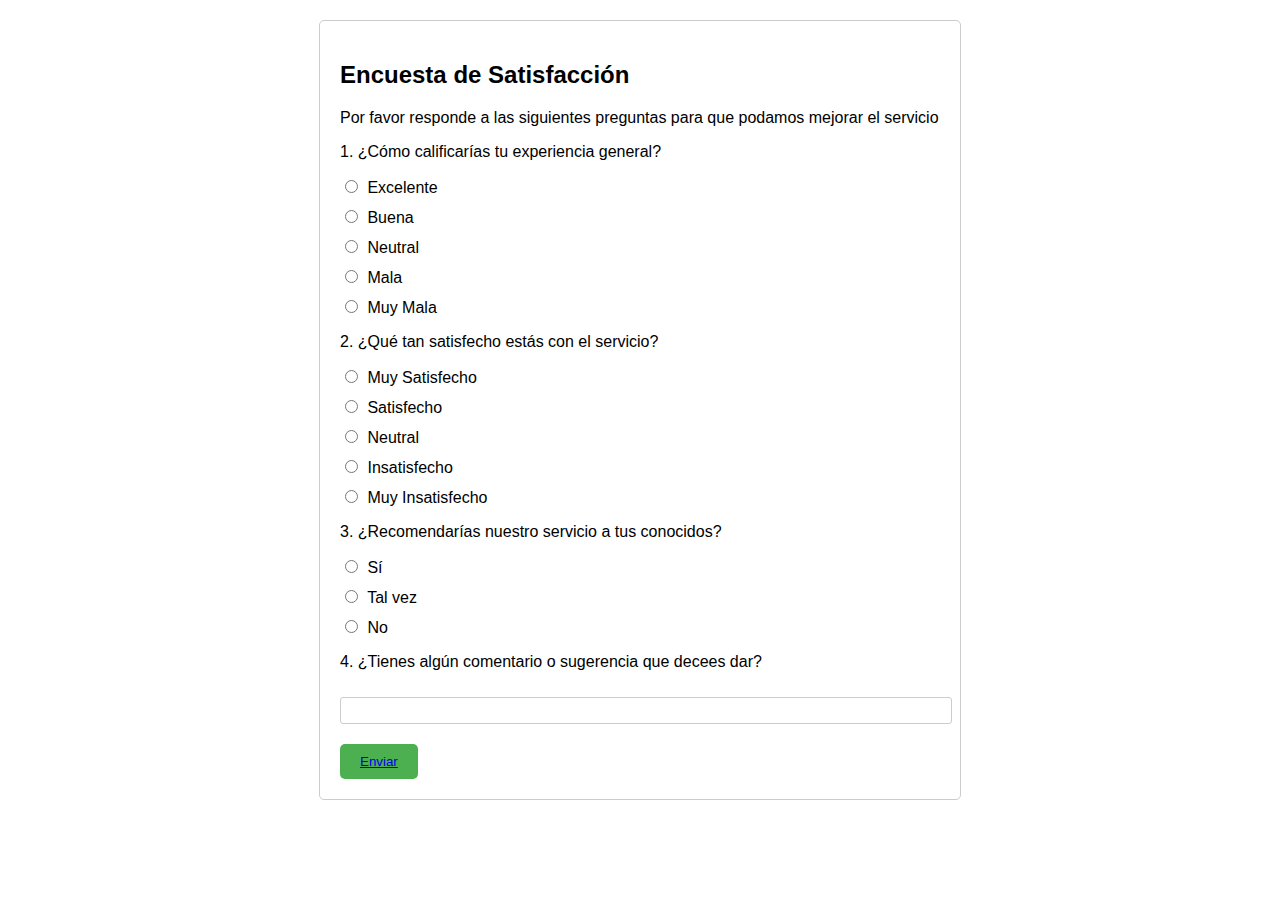
<file: Trabajo_final/Encuesta.html>
<!DOCTYPE html>
<html lang="es">
<head>
    <meta charset="UTF-8">
    <meta name="viewport" content="width=device-width, initial-scale=1.0">
    <link rel="stylesheet" type="text/css" href="Encuesta.css">
    <title>Encuesta de Satisfacción</title>
</head>
<body>

    <div class="encuesta">
        <h2>Encuesta de Satisfacción</h2>
        <p>Por favor responde a las siguientes preguntas para que podamos mejorar el servicio</p>

        <form>
            <p>1. ¿Cómo calificarías tu experiencia general?</p>
            <label><input type="radio" name="experiencia" value="excelente"> Excelente</label>
            <label><input type="radio" name="experiencia" value="buena"> Buena</label>
            <label><input type="radio" name="experiencia" value="neutral"> Neutral</label>
            <label><input type="radio" name="experiencia" value="mala"> Mala</label>
            <label><input type="radio" name="experiencia" value="muy_mala"> Muy Mala</label>

            <p>2. ¿Qué tan satisfecho estás con el servicio?</p>
            <label><input type="radio" name="calidad" value="muy_satisfecho"> Muy Satisfecho</label>
            <label><input type="radio" name="calidad" value="satisfecho"> Satisfecho</label>
            <label><input type="radio" name="calidad" value="neutral"> Neutral</label>
            <label><input type="radio" name="calidad" value="insatisfecho"> Insatisfecho</label>
            <label><input type="radio" name="calidad" value="muy_insatisfecho"> Muy Insatisfecho</label>

            <p>3. ¿Recomendarías nuestro servicio a tus conocidos?</p>
            <label><input type="radio" name="recomendacion" value="si"> Sí</label>
            <label><input type="radio" name="recomendacion" value="tal_vez"> Tal vez</label>
            <label><input type="radio" name="recomendacion" value="no"> No</label>

            <p>4. ¿Tienes algún comentario o sugerencia que decees dar?</p>
            <input id="cajita" type="text" placeholder="sugerencias" name="recomendacion" value=" "></input>

            <button><a href="Pag_agra.html">Enviar</button></a>
        </form>
    </div>

</body>
</html>
</file>
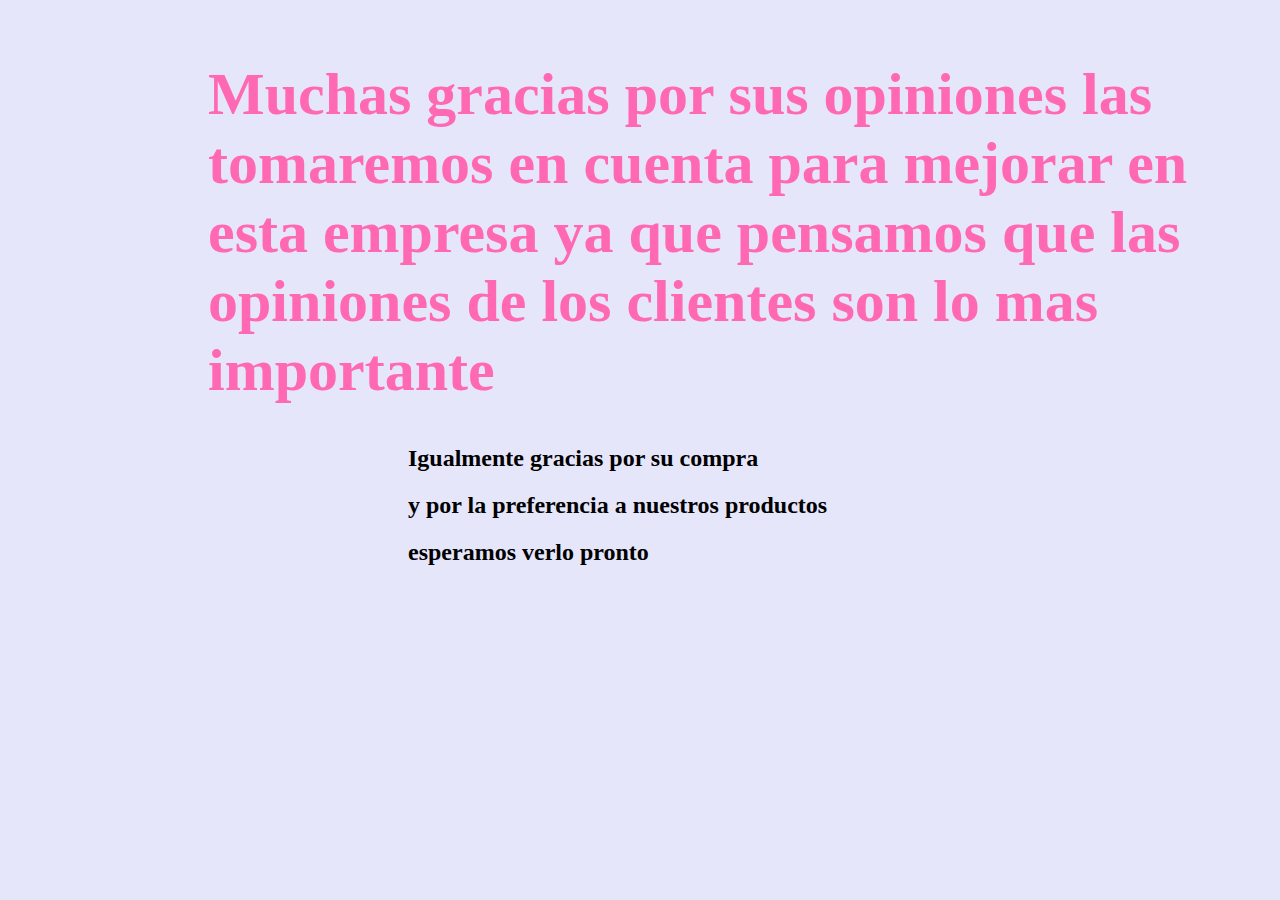
<file: Trabajo_final/Pag_agra.html>
<!DOCTYPE html>
<html>
<head>
	<meta charset="utf-8">
	<meta name="viewport" content="width=device-width, initial-scale=1">
	<link rel="stylesheet" type="text/css" href="agra.css">
	<title></title>
</head>
<body>
	<h1>Muchas gracias por sus opiniones las tomaremos en cuenta para mejorar en esta empresa ya que pensamos que las opiniones de los clientes son lo mas importante</h1>
	<h2>Igualmente gracias por su compra</h2>
	<h2>y por la preferencia a nuestros productos</h2>
	<h2>esperamos verlo pronto</h2>
</body>
</html>
</file>
<file: Trabajo_final/Encuesta.css>
body {
    font-family: sans-serif;
    margin: 20px;
}
.encuesta {
    width: 600px;
    margin: auto;
    padding: 20px;
    border: 1px solid #ccc;
    border-radius: 5px;
}
label {
    display: block;
    margin-top: 10px;
}
input {
    margin-right: 5px;
}
#cajita {
    /*se pone 100% para que se ocupe el 100% del espacio*/
    width: 100%;
    margin-top: 10px;
    padding: 5px;
    border-radius: 3px;
    border: 1px solid #ccc;
    color: black;
}
button {
    margin-top: 20px;
    padding: 10px 20px;
    background-color: #4CAF50;
    color: white;
    border: none;
    border-radius: 5px;
}
</file>
<file: Trabajo_final/agra.css>
h1{
	color: hotpink;
	font-size: 60px;
	margin-left: 200px;
	margin-top: 60px;
}
h2{
	margin-left: 400px;
}
body{
	background: lavender;
}
</file>
